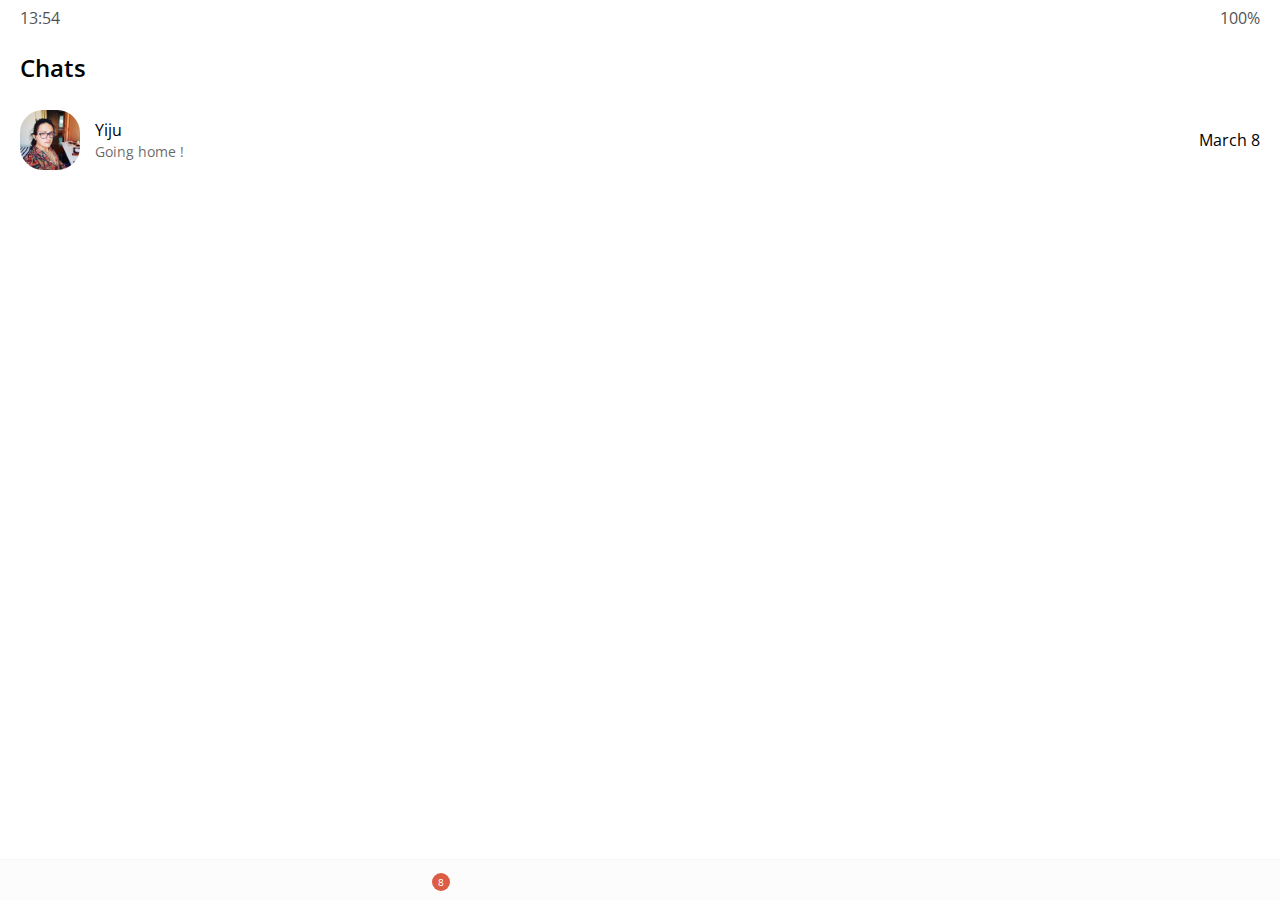
<file: index.html>
<!DOCTYPE html>
<html lang="en">
  <head>
    <meta charset="UTF-8" />
    <meta name="viewport" content="width=device-width, initial-scale=1.0" />
    <link
      rel="stylesheet"
      href="https://use.fontawesome.com/releases/v5.13.0/css/all.css"
      integrity="sha384-Bfad6CLCknfcloXFOyFnlgtENryhrpZCe29RTifKEixXQZ38WheV+i/6YWSzkz3V"
      crossorigin="anonymous"
    />
    <link rel="stylesheet" href="css/styles.css" />
    <title>Chats | Kakao Clone</title>
  </head>
  <body>
    <div class="status-bar">
      <div class="status-bar__column">
        <span class="status-bar__clock">13:54</span>
      </div>
      <div class="status-bar__column">
        <i class="fas fa-clock"></i>
        <i class="fas fa-volume-mute"></i>
        <i class="fas fa-wifi"></i>
        <span class="status-bar__battery-level">100%</span>
        <i class="fas fa-battery-full"></i>
      </div>
    </div>
    <header class="header">
      <div class="header__header-column">
        <h1 class="header__title">Chats</h1>
      </div>
      <div class="header__header-column">
        <span class="header__icon">
          <i class="fas fa-search"></i>
        </span>
        <span class="header__icon">
          <i class="far fa-comment"></i>
        </span>
        <span class="header__icon">
          <i class="fas fa-cog"></i>
        </span>
      </div>
    </header>
    <main class="chats">
      <ul class="chats__list">
        <li class="chats__chat chat">
          <a href="chat.html">
            <div class="chats__chat friend friend--lg">
              <div class="friend__column">
                <img src="images/avatar.jpg" class="m-avatar friend__avatar" />
                <div class="friend__content">
                  <span class="friend__name">
                    Yiju
                  </span>
                  <span class="friend__bottom-text">
                    Going home !
                  </span>
                </div>
              </div>
              <div class="friend__column">
                <span class="chat__timestamp">
                  March 8
                </span>
              </div>
            </div>
          </a>
        </li>
      </ul>
    </main>
    <nav class="nav">
      <ul class="nav__list">
        <li class="nav__list-item">
          <a href="friends.html" class="nav__list-link">
            <i class="far fa-user"></i>
          </a>
        </li>
        <li class="nav__list-item">
          <a href="index.html" class="nav__list-link">
            <div class="nav__badge">8</div>
            <i class="fas fa-comment"></i>
          </a>
        </li>
        <li class="nav__list-item">
          <a href="find.html" class="nav__list-link">
            <i class="fas fa-search"></i>
          </a>
        </li>
        <li class="nav__list-item">
          <a href="more.html" class="nav__list-link">
            <i class="fas fa-ellipsis-h"></i>
          </a>
        </li>
      </ul>
    </nav>
  </body>
</html>
</file>
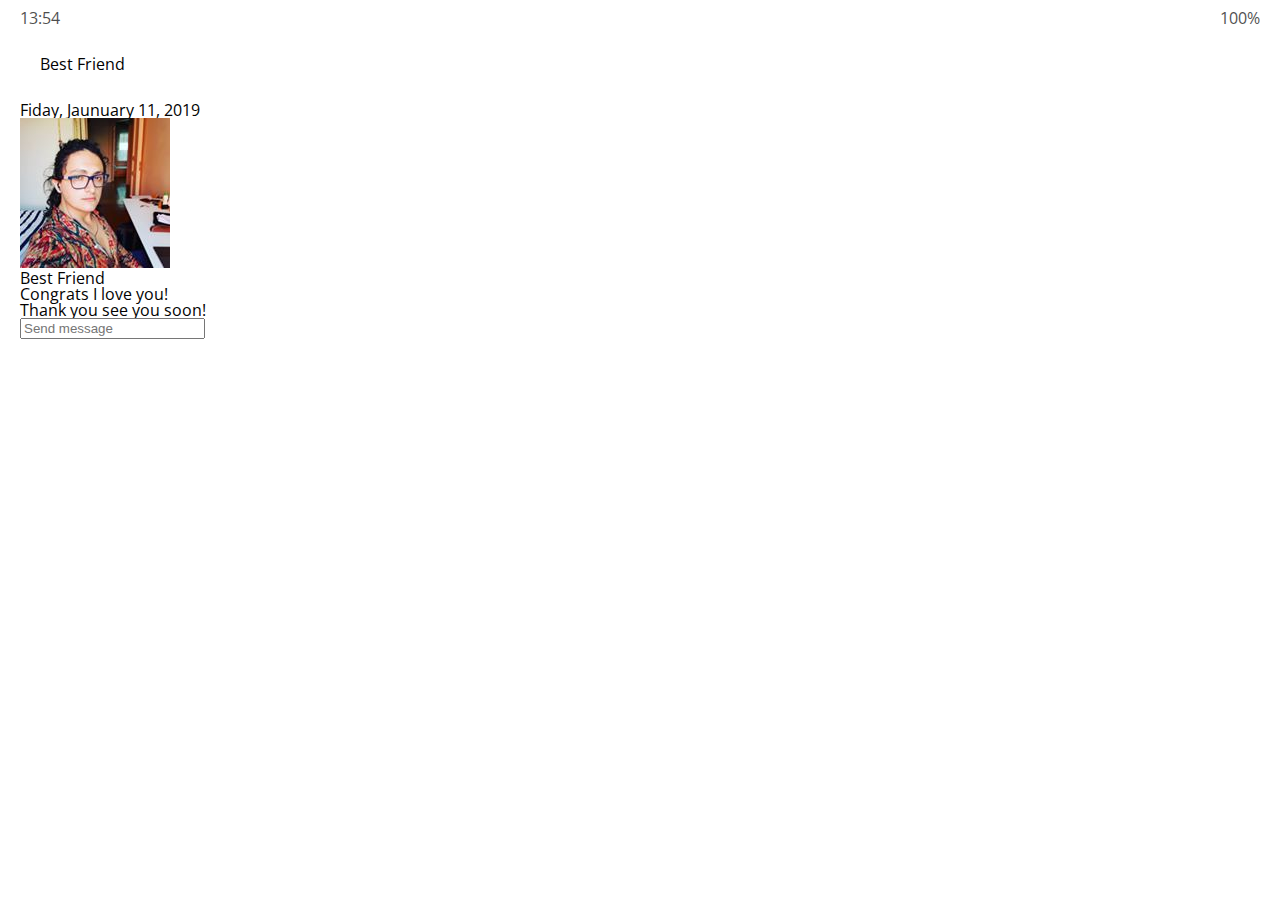
<file: chat.html>
<!DOCTYPE html>
<html lang="en">
  <head>
    <meta charset="UTF-8" />
    <meta name="viewport" content="width=device-width, initial-scale=1.0" />
    <link
      rel="stylesheet"
      href="https://use.fontawesome.com/releases/v5.13.0/css/all.css"
      integrity="sha384-Bfad6CLCknfcloXFOyFnlgtENryhrpZCe29RTifKEixXQZ38WheV+i/6YWSzkz3V"
      crossorigin="anonymous"
    />
    <link rel="stylesheet" href="css/styles.css" />
    <title>Chat | Kakao Clone</title>
  </head>
  <body>
    <div class="status-bar">
      <div class="status-bar__column">
        <span class="status-bar__clock">13:54</span>
      </div>
      <div class="status-bar__column">
        <i class="fas fa-clock"></i>
        <i class="fas fa-volume-mute"></i>
        <i class="fas fa-wifi"></i>
        <span class="status-bar__battery-level">100%</span>
        <i class="fas fa-battery-full"></i>
      </div>
    </div>
    <header class="header">
      <div class="header__header-column">
        <a href="index.html" class="header__back-btn">
          <i class="fas fa-arrow-left"></i>
        </a>
        <h1 class="header_title">Best Friend</h1>
      </div>
      <div class="header__header-column">
        <span class="header__icon">
          <i class="fas fa-search"></i>
        </span>
        <span class="header__icon">
          <i class="fas fa-bars"></i>
        </span>
      </div>
    </header>
    <main class="chat">
      <ul class="chat__messages">
        <span class="chat__timestamp">Fiday, Jaunuary 11, 2019</span>
        <li class="incoming-message message">
          <img src="images/avatar.jpg" class="g-avatar message__avatar" />
          <div class="message__content">
            <span class="message__author">Best Friend</span>
            <div class="message__bubble">
              Congrats I love you!
            </div>
          </div>
          <span class="message__timestamp"></span>
        </li>
        <li class="incoming-message message">
          <span class="message__timestamp"></span>
          <div class="message__content">
            <div class="message__bubble">
              Thank you see you soon!
            </div>
          </div>
        </li>
      </ul>
    </main>
    <div class="chat__write">
      <div class="chat__write-column">
        <i class="far fa-plus-square"></i>
      </div>
      <div class="chat__write-column">
        <input type="text" placeholder="Send message" class="chat__write-input/>
      </div>
      <div class="chat__write-column">
        <span class="chat__write-icon">
          <i class="far fa-smile-wink"></i>
        </span>
        <span class="chat__write-icon">
          <i class="fas fa-microphone"></i>
        </span>
      </div>
    </div>
  </body>
</html>
</file>
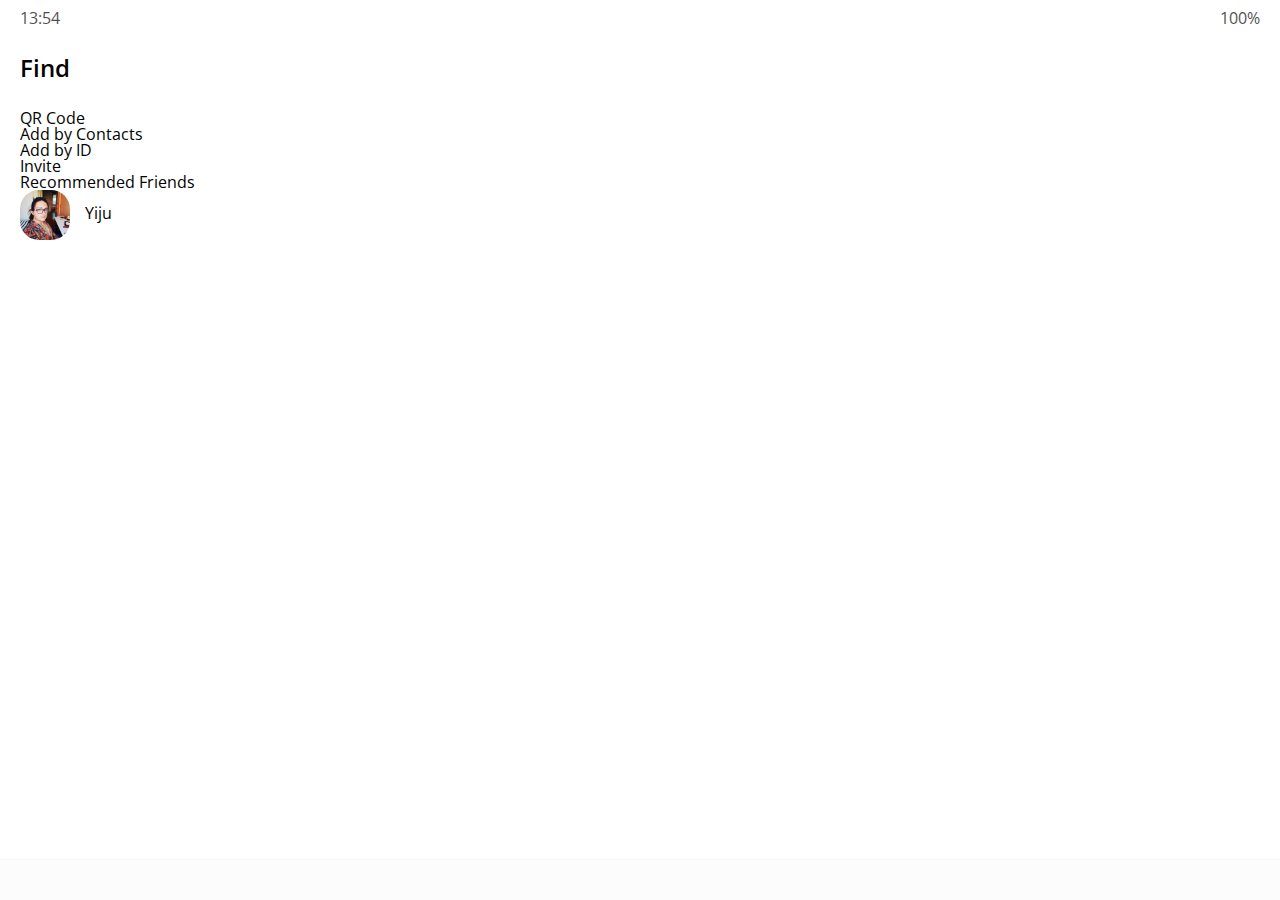
<file: find.html>
<!DOCTYPE html>
<html lang="en">
  <head>
    <meta charset="UTF-8" />
    <meta name="viewport" content="width=device-width, initial-scale=1.0" />
    <link
      rel="stylesheet"
      href="https://use.fontawesome.com/releases/v5.13.0/css/all.css"
      integrity="sha384-Bfad6CLCknfcloXFOyFnlgtENryhrpZCe29RTifKEixXQZ38WheV+i/6YWSzkz3V"
      crossorigin="anonymous"
    />
    <link rel="stylesheet" href="css/styles.css" />
    <title>Find | Kakao Clone</title>
  </head>
  <body>
    <div class="status-bar">
      <div class="status-bar__column">
        <span class="status-bar__clock">13:54</span>
      </div>
      <div class="status-bar__column">
        <i class="fas fa-clock"></i>
        <i class="fas fa-volume-mute"></i>
        <i class="fas fa-wifi"></i>
        <span class="status-bar__battery-level">100%</span>
        <i class="fas fa-battery-full"></i>
      </div>
    </div>
    <header class="header">
      <div class="header__header-column">
        <h1 class="header__title">Find</h1>
      </div>
      <div class="header__header-column">
        <span class="header__icon">
          <i class="fas fa-search"></i>
        </span>
        <span class="header__icon">
          <i class="fas fa-cog"></i>
        </span>
      </div>
    </header>
    <main class="find">
      <header class="find__header">
        <ul class="find__header-list">
          <li class="find__header-btn header-btn">
            <span class="header-btn__icon">
              <i class="fas fa-qrcode fa-2x"></i>
            </span>
            <span class="header-btn__title">
              QR Code
            </span>
          </li>
          <li class="find__header-btn header-btn">
            <span class="header-btn__icon">
              <i class="fas fa-user-plus fa-2x"></i>
            </span>
            <span class="header-btn__title">
              Add by Contacts
            </span>
          </li>
          <li class="find__header-btn header-btn">
            <span class="header-btn__icon">
              <i class="fas fa-passport fa-2x"></i>
            </span>
            <span class="header-btn__title">
              Add by ID
            </span>
          </li>
          <li class="find__header-btn header-btn">
            <span class="header-btn__icon">
              <i class="far fa-envelope fa-2x"></i>
            </span>
            <span class="header-btn__title">
              Invite
            </span>
          </li>
        </ul>
      </header>
      <ul class="find__recommended">
        <h5 class="find__title">
          Recommended Friends
        </h5>
        <li class="find__friend friend friend--lg">
          <div class="friend__column">
            <img src="images/avatar.jpg" class="friend__avatar" />
            <div class="friend__content">
              <span class="friend__name">
                Yiju
              </span>
            </div>
          </div>
          <div class="friend__column">
            <div class="friend__add-btn">
              <fas class="fas fa-user-plus"></fas>
            </div>
          </div>
        </li>
      </ul>
    </main>
    <nav class="nav">
      <ul class="nav__list">
        <li class="nav__list-item">
          <a href="friends.html" class="nav__list-link">
            <i class="far fa-user"></i>
          </a>
        </li>
        <li class="nav__list-item">
          <a href="index.html" class="nav__list-link">
            <i class="far fa-comment"></i>
          </a>
        </li>
        <li class="nav__list-item">
          <a href="find.html" class="nav__list-link">
            <i class="fas fa-search"></i>
          </a>
        </li>
        <li class="nav__list-item">
          <a href="more.html" class="nav__list-link">
            <i class="fas fa-ellipsis-h"></i>
          </a>
        </li>
      </ul>
    </nav>
  </body>
</html>
</file>
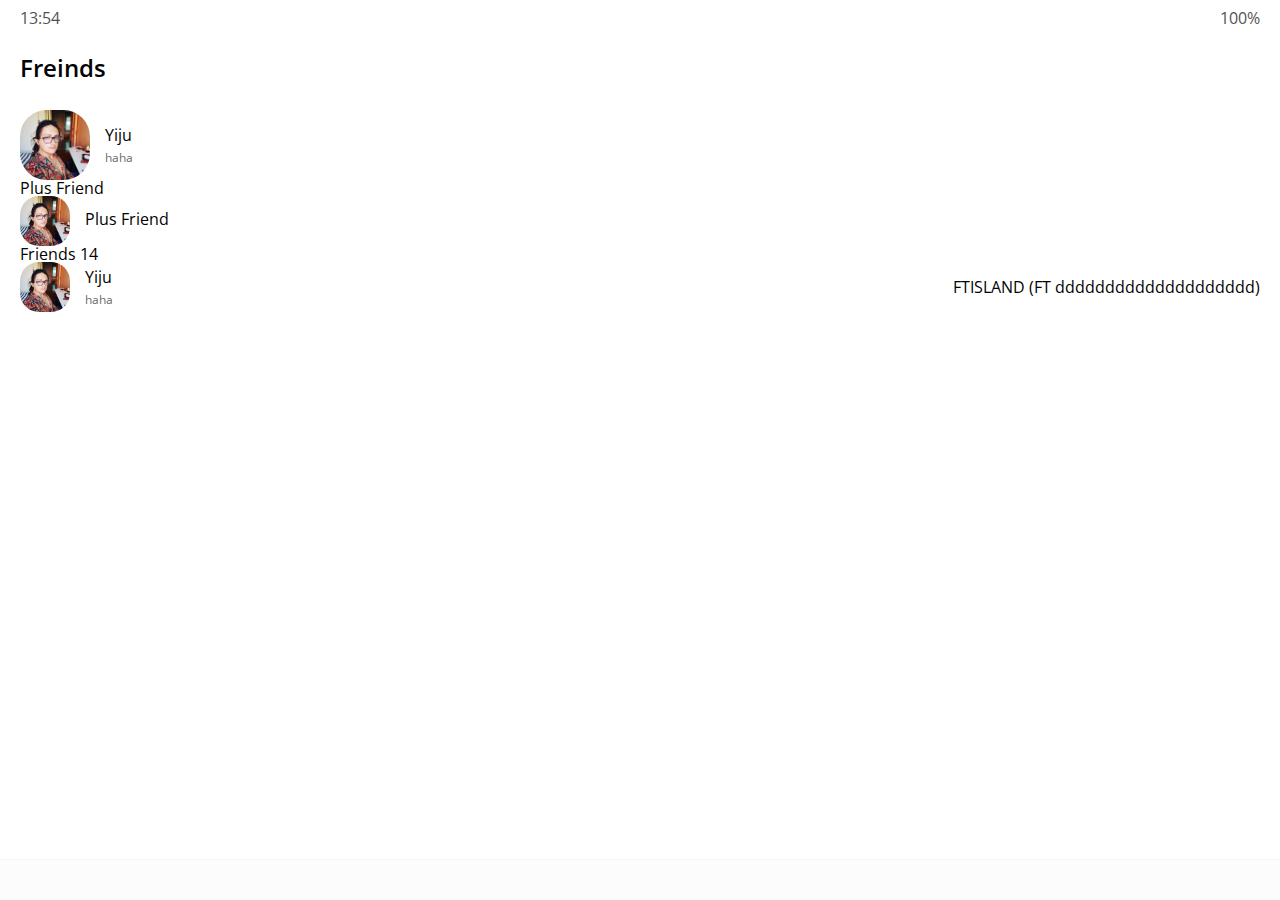
<file: friends.html>
<!DOCTYPE html>
<html lang="en">
  <head>
    <meta charset="UTF-8" />
    <meta name="viewport" content="width=device-width, initial-scale=1.0" />
    <link
      rel="stylesheet"
      href="https://use.fontawesome.com/releases/v5.13.0/css/all.css"
      integrity="sha384-Bfad6CLCknfcloXFOyFnlgtENryhrpZCe29RTifKEixXQZ38WheV+i/6YWSzkz3V"
      crossorigin="anonymous"
    />
    <link rel="stylesheet" href="css/styles.css" />
    <title>Freinds | Kakao Clone</title>
  </head>
  <body>
    <div class="status-bar">
      <div class="status-bar__column">
        <span class="status-bar__clock">13:54</span>
      </div>
      <div class="status-bar__column">
        <i class="fas fa-clock"></i>
        <i class="fas fa-volume-mute"></i>
        <i class="fas fa-wifi"></i>
        <span class="status-bar__battery-level">100%</span>
        <i class="fas fa-battery-full"></i>
      </div>
    </div>
    <header class="header">
      <div class="header__header-column">
        <h1 class="header__title">Freinds</h1>
      </div>
      <div class="header__header-column">
        <span class="header__icon">
          <i class="fas fa-search"></i>
        </span>
        <span class="header__icon">
          <i class="fas fa-cog"></i>
        </span>
      </div>
    </header>
    <main class="friends">
      <header class="friends__header">
        <div class="friends__friend friend">
          <div class="friend__column">
            <img src="images/avatar.jpg" class="g-avatar friend__avatar" />
            <div class="friend__content">
              <span class="friend__name">
                Yiju
              </span>
              <span class="friend__status">
                haha
              </span>
            </div>
          </div>
        </div>
      </header>
      <div class="friends__plus">
        <h5 class="friends__title">Plus Friend</h5>
        <div class="friends__friend friend">
          <div class="friend__column">
            <img src="images/avatar.jpg" class="friend__avatar" />
            <div class="friend__content">
              <span class="friend__name">
                Plus Friend
              </span>
            </div>
          </div>
        </div>
      </div>
      <ul class="friends__list">
        <h5 class="friends__title">Friends 14</h5>
        <li class="friends__friend friend friend--lg">
          <div class="friend__column">
            <img src="images/avatar.jpg" class="friend__avatar" />
            <div class="friend__content">
              <span class="friend__name">
                Yiju
              </span>
              <span class="friend__status">
                haha
              </span>
            </div>
          </div>
          <div class="friend__column">
            <div class="friend__now-listening">
              <span>
                FTISLAND (FT dddddddddddddddddddd)
                <i class="fas fa-play"></i>
              </span>
            </div>
          </div>
        </li>
      </ul>
    </main>
    <nav class="nav">
      <ul class="nav__list">
        <li class="nav__list-item">
          <a href="friends.html" class="nav__list-link">
            <i class="fas fa-user"></i>
          </a>
        </li>
        <li class="nav__list-item">
          <a href="index.html" class="nav__list-link">
            <i class="far fa-comment"></i>
          </a>
        </li>
        <li class="nav__list-item">
          <a href="find.html" class="nav__list-link">
            <i class="fas fa-search"></i>
          </a>
        </li>
        <li class="nav__list-item">
          <a href="more.html" class="nav__list-link">
            <i class="fas fa-ellipsis-h"></i>
          </a>
        </li>
      </ul>
    </nav>
  </body>
</html>
</file>
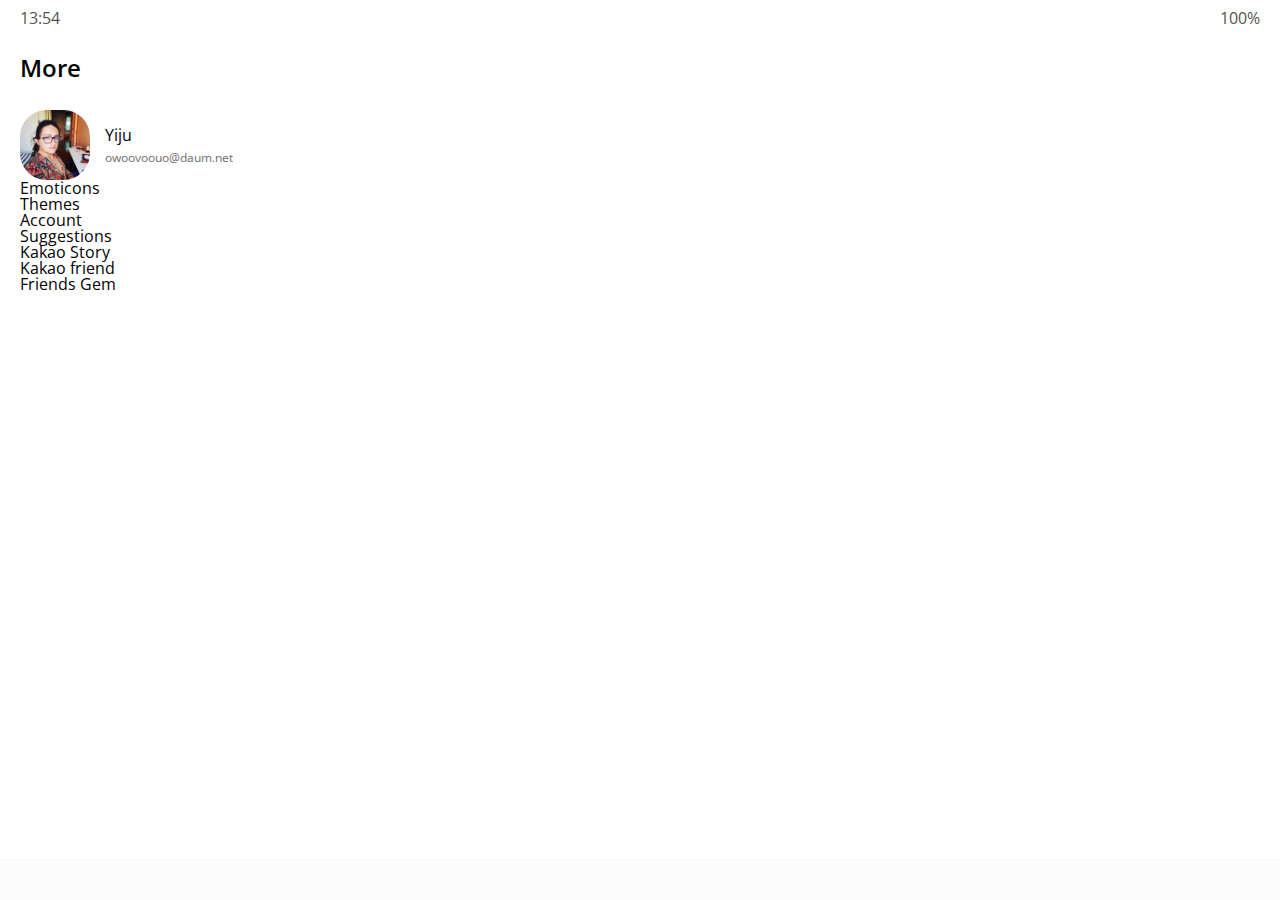
<file: more.html>
<!DOCTYPE html>
<html lang="en">
  <head>
    <meta charset="UTF-8" />
    <meta name="viewport" content="width=device-width, initial-scale=1.0" />
    <link
      rel="stylesheet"
      href="https://use.fontawesome.com/releases/v5.13.0/css/all.css"
      integrity="sha384-Bfad6CLCknfcloXFOyFnlgtENryhrpZCe29RTifKEixXQZ38WheV+i/6YWSzkz3V"
      crossorigin="anonymous"
    />
    <link rel="stylesheet" href="css/styles.css" />
    <title>More | Kakao Clone</title>
  </head>
  <body>
    <div class="status-bar">
      <div class="status-bar__column">
        <span class="status-bar__clock">13:54</span>
      </div>
      <div class="status-bar__column">
        <i class="fas fa-clock"></i>
        <i class="fas fa-volume-mute"></i>
        <i class="fas fa-wifi"></i>
        <span class="status-bar__battery-level">100%</span>
        <i class="fas fa-battery-full"></i>
      </div>
    </div>
    <header class="header">
      <div class="header__header-column">
        <h1 class="header__title">More</h1>
      </div>
      <div class="header__header-column">
        <span class="header__icon">
          <i class="fas fa-search"></i>
        </span>
        <span class="header__icon">
          <i class="fas fa-qrcode"></i>
        </span>
        <span class="header__icon">
          <a href="settings.html">
            <i class="fas fa-cog"></i>
          </a>
        </span>
      </div>
    </header>
    <main class="more">
      <header class="more__header">
        <div class="friends__friend friend friend--lg">
          <div class="friend__column">
            <img src="images/avatar.jpg" class="g-avatar friend__avatar" />
            <div class="friend__content">
              <span class="friend__name">
                Yiju
              </span>
              <span class="friend__status">
                owoovoouo@daum.net
              </span>
            </div>
          </div>
          <div class="friend__column">
            <i class="far fa-comment-alt fa-2x"></i>
          </div>
        </div>
        <ul class="more__btn-list">
          <li class="more__btn">
            <span class="more__btn-icon">
              <i class="far fa-smile fa-2x"></i>
            </span>
            <span class="more___btn-title">
              Emoticons
            </span>
          </li>
          <li class="more__btn">
            <span class="more__btn-icon">
              <i class="fas fa-brush fa-2x"></i>
            </span>
            <span class="more___btn-title">
              Themes
            </span>
          </li>
          <li class="more__btn">
            <span class="more__btn-icon">
              <i class="fab fa-kickstarter-k fa-2x"></i>
            </span>
            <span class="more___btn-title">
              Account
            </span>
          </li>
        </ul>
      </header>
      <section class="more__suggestions">
        <h5 class="more__title">Suggestions</h5>
        <ul class="more__suggestions-list">
          <li class="more__suggestions suggestions">
            <span class="suggestion_icon">
              <i class="fas fa-quote-right fa-2x"></i>
            </span>
            <span class="suggestion__title">Kakao Story</span>
          </li>
          <li class="more__suggestions suggestions">
            <span class="suggestion_icon">
              <i class="fas fa-beer fa-2x"></i>
            </span>
            <span class="suggestion__title">Kakao friend</span>
          </li>
          <li class="more__suggestions suggestions">
            <span class="suggestion_icon">
              <i class="fas fa-gamepad fa-2x"></i>
            </span>
            <span class="suggestion__title">Friends Gem</span>
          </li>
        </ul>
      </section>
    </main>
    <nav class="nav">
      <ul class="nav__list">
        <li class="nav__list-item">
          <a href="friends.html" class="nav__list-link">
            <i class="far fa-user"></i>
          </a>
        </li>
        <li class="nav__list-item">
          <a href="index.html" class="nav__list-link">
            <i class="far fa-comment"></i>
          </a>
        </li>
        <li class="nav__list-item">
          <a href="find.html" class="nav__list-link">
            <i class="fas fa-search"></i>
          </a>
        </li>
        <li class="nav__list-item">
          <a href="more.html" class="nav__list-link">
            <i class="fas fa-ellipsis-h"></i>
          </a>
        </li>
      </ul>
    </nav>
  </body>
</html>
</file>
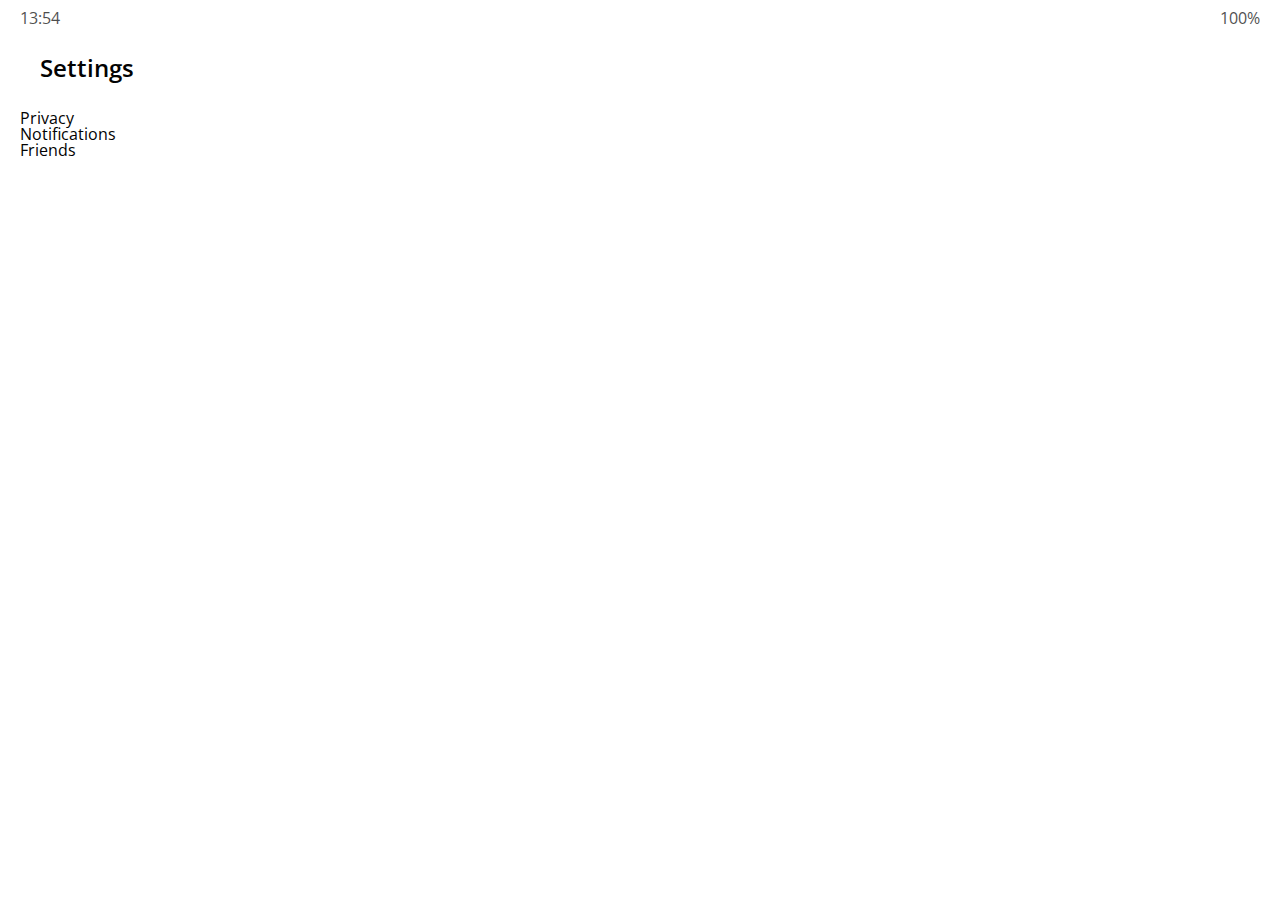
<file: settings.html>
<!DOCTYPE html>
<html lang="en">
  <head>
    <meta charset="UTF-8" />
    <meta name="viewport" content="width=device-width, initial-scale=1.0" />
    <link
      rel="stylesheet"
      href="https://use.fontawesome.com/releases/v5.13.0/css/all.css"
      integrity="sha384-Bfad6CLCknfcloXFOyFnlgtENryhrpZCe29RTifKEixXQZ38WheV+i/6YWSzkz3V"
      crossorigin="anonymous"
    />
    <link rel="stylesheet" href="css/styles.css" />
    <title>Settings | Kakao Clone</title>
  </head>
  <body>
    <div class="status-bar">
      <div class="status-bar__column">
        <span class="status-bar__clock">13:54</span>
      </div>
      <div class="status-bar__column">
        <i class="fas fa-clock"></i>
        <i class="fas fa-volume-mute"></i>
        <i class="fas fa-wifi"></i>
        <span class="status-bar__battery-level">100%</span>
        <i class="fas fa-battery-full"></i>
      </div>
    </div>
    <header class="header">
      <div class="header__header-column">
        <a href="more.html" class="header__back-btn">
          <i class="fas fa-arrow-left"></i>
        </a>
        <h1 class="header__title">Settings</h1>
      </div>
      <div class="header__header-column">
        <span class="header__icon">
          <i class="fas fa-search"></i>
        </span>
      </div>
    </header>
    <main class="settings">
      <section class="settings__sections">
        <ul class="settings__list">
          <li class="settings__setting">
            <span class="settings__icon">
              <i class="fas fa-lock"></i>
            </span>
            <span class="settings__title">Privacy</span>
          </li>
          <li class="settings__setting">
            <span class="settings__icon">
              <i class="far fa-bell"></i>
            </span>
            <span class="settings__title">Notifications</span>
          </li>
          <li class="settings__setting">
            <span class="settings__icon">
              <i class="far fa-user"></i>
            </span>
            <span class="settings__title">Friends</span>
          </li>
        </ul>
      </section>
    </main>
  </body>
</html>
</file>
<file: css/styles.css>
@import url("https://fonts.googleapis.com/css2?family=Open+Sans:wght@400;600&display=swap");
@import "reset.css";
@import "status-bar.css";
@import "header.css";
@import "nav-bar.css";
@import "friend.css";

* {
  box-sizing: border-box;
}
body {
  background-color: white;
  padding: 10px 20px;
  color: #020202;
  font-family: "Open Sans", -apple-system, BlinkMacSystemFont, "Segoe UI",
    Roboto, Oxygen, Ubuntu, Cantarell, "Open Sans", "Helvetica Neue", sans-serif;
}

a {
  color: inherit;
  text-decoration: none;
}
</file>
